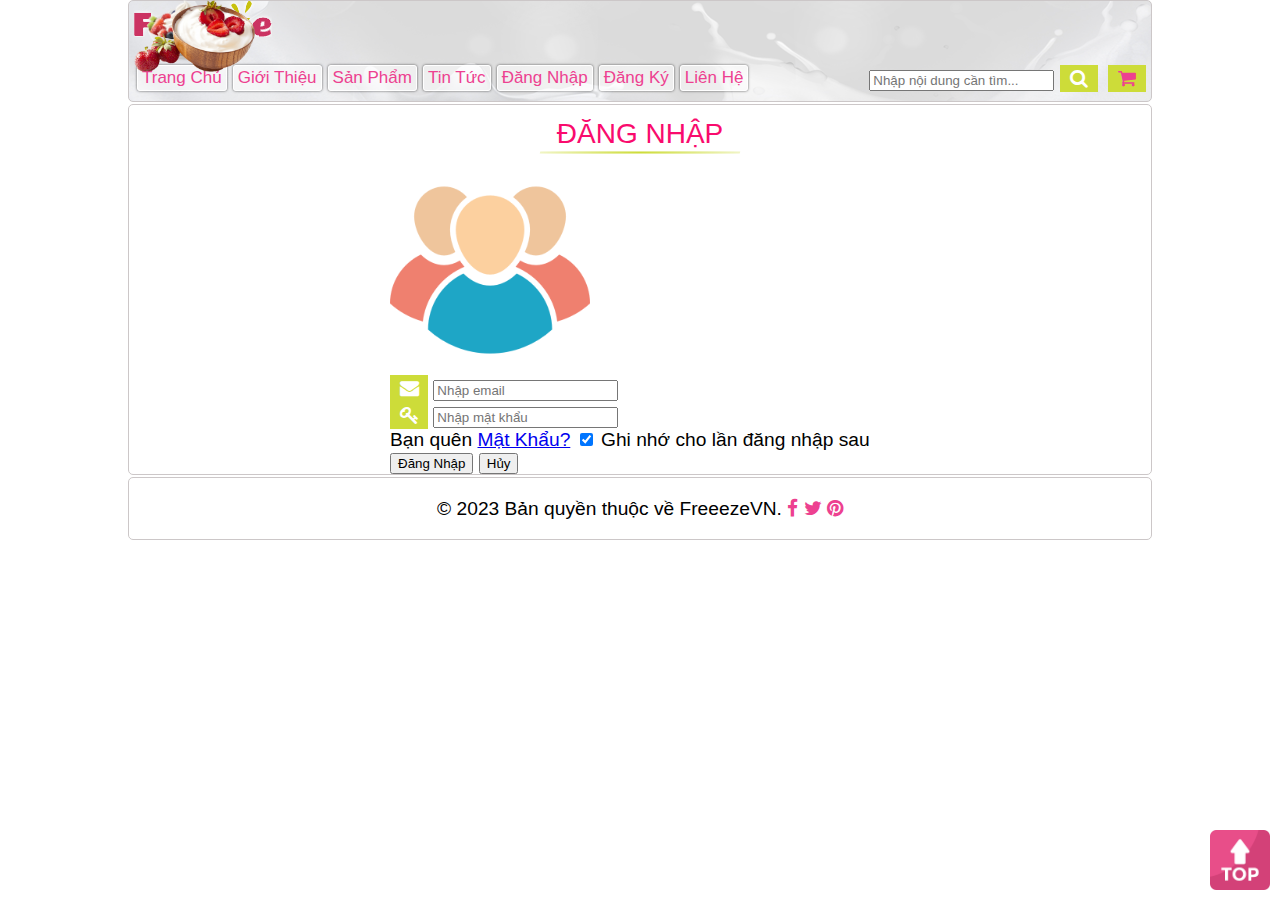
<file: CT188_lab3/dangnhap01.html>
<!doctype html>
<html>
<head>
	<meta charset="UTF-8">
	<title>Đăng Nhập</title>
	<link href="images/favicon.ico" rel="shortcut icon" type="image/vnd.microsoft.icon" />
	<link rel="stylesheet" href="https://cdnjs.cloudflare.com/ajax/libs/font-awesome/4.7.0/css/font-awesome.min.css">
	<link rel="stylesheet" href="styles.css">
	
</head>
<body>
	<header>
		<img id="header-img1" src="images/header-img1.png" alt="" >
		<img id="header-img2" src="images/header-img2.png" alt="" >
		<img id="header-img3" src="images/header-img3.png" alt="" >
		<a id="#top" href="trangchu.html" ><img src="images/logo.png" alt=""></a>		
		<nav>
			<a href="trangchu.html">Trang Chủ</a>					
			<a href="gioithieu.html">Giới Thiệu</a>
			<a href="sanpham01.html">Sản Phẩm</a>
			<a href="tintuc.html">Tin Tức</a>
			<a href="dangnhap.html">Đăng Nhập</a>
			<a href="dangky.html">Đăng Ký</a>
			<a href="lienhe.html">Liên Hệ</a>
			<div class="search-container">
				<form name="frm-search"method="get" action="timkiem.html">
				<div class="input-container">					
					<input class="search-input" type="text" placeholder="Nhập nội dung cần tìm..." name="words" onkeypress="checkKeySearch(e)">
					<i class="fa fa-search icon-white" onclick="doSearch()"></i>
					<i onclick="openCart()"class="fa fa-shopping-cart icon-pink"></i>
				</div>
				</form>								
			</div>				
		</nav>
	</header>
	<main>		
		<form onsubmit="return loginValidate(this);" action="#" method="post" style="max-width:500px;margin:auto" enctype="application/x-www-form-urlencoded">
		  <h1>ĐĂNG NHẬP</h1>
		  <img class="headline"src="images/dangnhap/userlogin.png" alt="Avatar" width=200>
		  <div class="input-container">
			<i class="fa fa-envelope icon-white"></i>
			<input class="input-field" type="text" placeholder="Nhập email" name="email">
		  </div>		  
		  <div class="input-container">
			<i class="fa fa-key icon-white"></i>
			<input class="input-field" type="password" placeholder="Nhập mật khẩu" name="psw">
		  </div>
		  <span>Bạn quên <a href="#">Mật Khẩu?</a></span>
						<span >
					  <input type="checkbox" checked="checked" name="remember"> Ghi nhớ cho lần đăng nhập sau
						</span >
		  		<button type="submit" class="btn">Đăng Nhập</button>
		  		<button type="reset" class="btn">Hủy</button>
		</form>		
	</main>
	<footer>			
		<p>&copy; 2023 Bản quyền thuộc về FreeezeVN. 
			<a href="#" class="social-icon"><i class="fa fa-facebook-f"></i></a>
			<a href="#" class="social-icon"><i class="fa fa-twitter"></i></a>
			<a href="#" class="social-icon"><i class="fa fa-pinterest"></i></a>
			<a href="#top" class="gotop"><img src="images/top.png" width="60"></a></p>
	</footer>
</body>
</html>
</file>
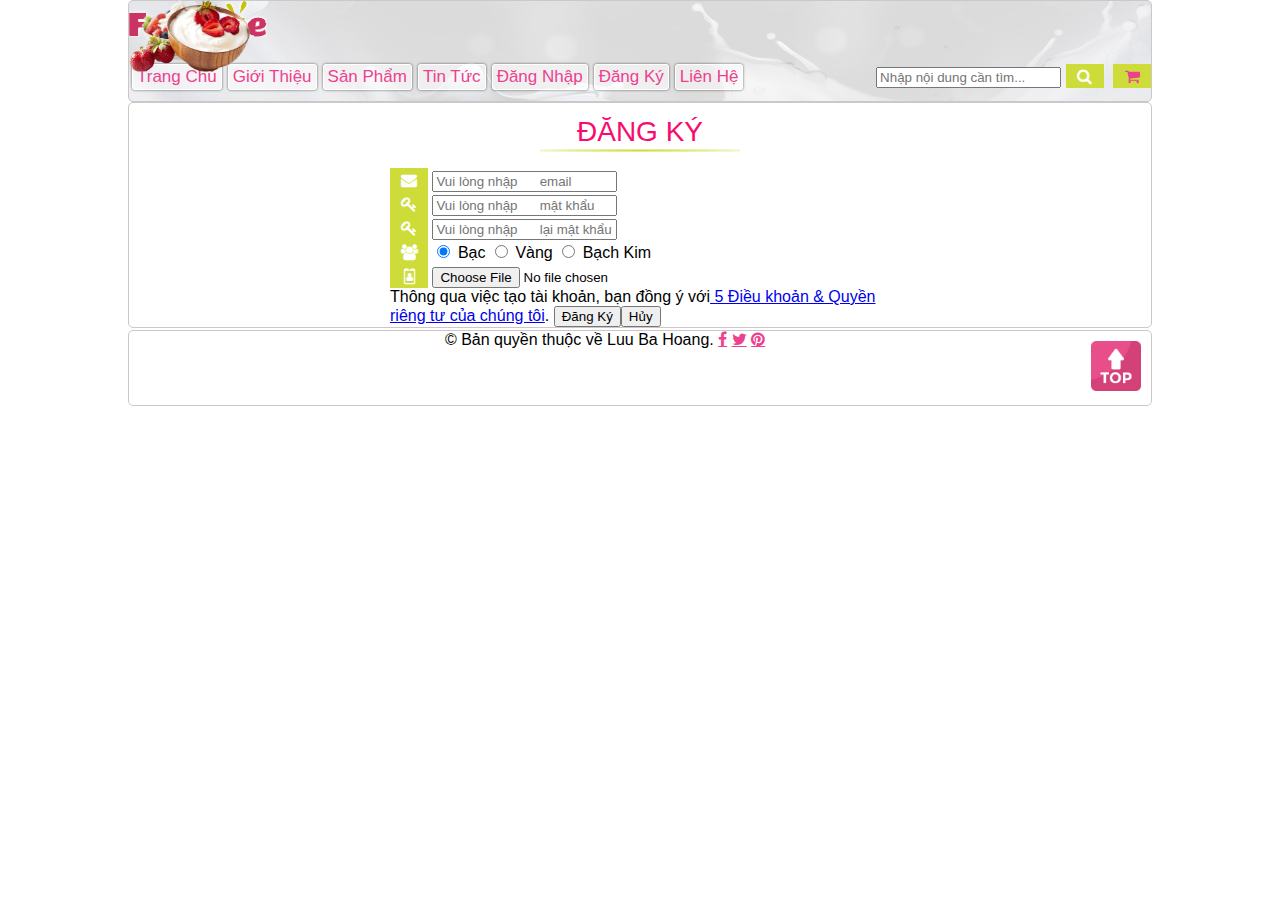
<file: New folder/dangky.html>
<!DOCTYPE html>
<html lang="vi-vn">
  <head>
    <meta charset="UTF-8" />
    <title>Trang Chủ</title>
    <link
      href="./images/favicon.ico"
      rel="shortcut icon"
      type="image/vnd.microsoft.icon"
    />
    <link
      rel="stylesheet"
      href="https://cdnjs.cloudflare.com/ajax/libs/font-awesome/4.7.0/css/font-awesome.min.css"
    />
    <link rel="stylesheet" href="trangchu.css" />
  </head>
  <body>
    <header>
      <img id="header-img1" src="./images/header-img1.png" alt="" />
      <img id="header-img2" src="./images/header-img2.png" alt="" />
      <img id="header-img3" src="./images/header-img3.png" alt="" />
      <a id="#top" href="trangchu.html"
        ><img src="./images/logo.png" alt=""
      /></a>
      <nav>
        <a href="trangchu.html">Trang Chủ</a>
        <a href="gioithieu.html">Giới Thiệu</a>
        <a href="sanpham.html">Sản Phẩm</a>
        <a href="tintuc.html">Tin Tức</a>
        <a href="dangnhap.html">Đăng Nhập</a>
        <a href="dangky.html">Đăng Ký</a>
        <a href="lienhe.html">Liên Hệ</a>
        <div class="search-container">
          <form method="get" action="#">
            <div class="input-container">
              <input
                id="search"
                class="search-input"
                type="text"
                placeholder="Nhập nội dung cần 
tìm..."
                name="search"
              />
              <i class="fa fa-search icon-white"></i>
              <i class="fa fa-shopping-cart icon-pink"></i>
            </div>
          </form>
        </div>
      </nav>
    </header>
    <main>
      <form
        onsubmit="return registerValidate(this);"
        action="#"
        method="post"
        style="max-width: 500px; margin: auto"
        enctype="multipart/form-data"
      >
        <h1>ĐĂNG KÝ</h1>
        <div class="input-container">
          <i class="fa fa-envelope icon-white"></i>
          <input
            class="input-field"
            type="text"
            placeholder="Vui lòng nhập
      email"
            name="email"
          />
        </div>
        <div class="input-container">
          <i class="fa fa-key icon-white"></i>
          <input
            class="input-field"
            type="password"
            placeholder="Vui lòng nhập
      mật khẩu"
            name="psw"
          />
        </div>
        <div class="input-container">
          <i class="fa fa-key icon-white"></i>
          <input
            class="input-field"
            type="password"
            placeholder="Vui lòng nhập
      lại mật khẩu"
            name="psw-repeat"
          />
        </div>
        <div class="input-container">
          <i class="fa fa fa-users icon-white"></i>
          <input
            class="input-field"
            checked
            type="radio"
            id="type_silver"
            name="memberType"
            value="1"
          />
          <label for="type_silver">Bạc</label>
          <input
            class="input-field"
            type="radio"
            id="type_gold"
            name="memberType"
            value="1"
          />
          <label for="type_gold">Vàng</label>
          <input
            class="input-field"
            type="radio"
            id="type_platinum"
            name="memberType"
            value="1"
          />
          <label for="type_platinum">Bạch Kim</label>
        </div>
        <div class="input-container">
          <i class="fa fa-id-badge icon-white"></i>
          <input class="input-field" id="avatar" type="file" name="avatar" />
        </div>
        <span
          >Thông qua việc tạo tài khoản, bạn đồng ý với<a href="#">
            5 Điều khoản & Quyền riêng tư của chúng tôi</a
          >.</span
        >
        <button type="submit" class="btn">Đăng Ký</button
        ><button type="reset" class="btn">Hủy</button>
      </form>
    </main>

    <footer>
      &#169; Bản quyền thuộc về Luu Ba Hoang.
      <a href="#" class="fa fa-facebook"></a>
      <a href="#" class="fa fa-twitter"></a>
      <a href="#" class="fa fa-pinterest"></a>
      <a href="#logo" class="anhtop"
        ><img src="./images/top.png" width="50px"
      /></a>
    </footer>
  </body>
</html>
</file>
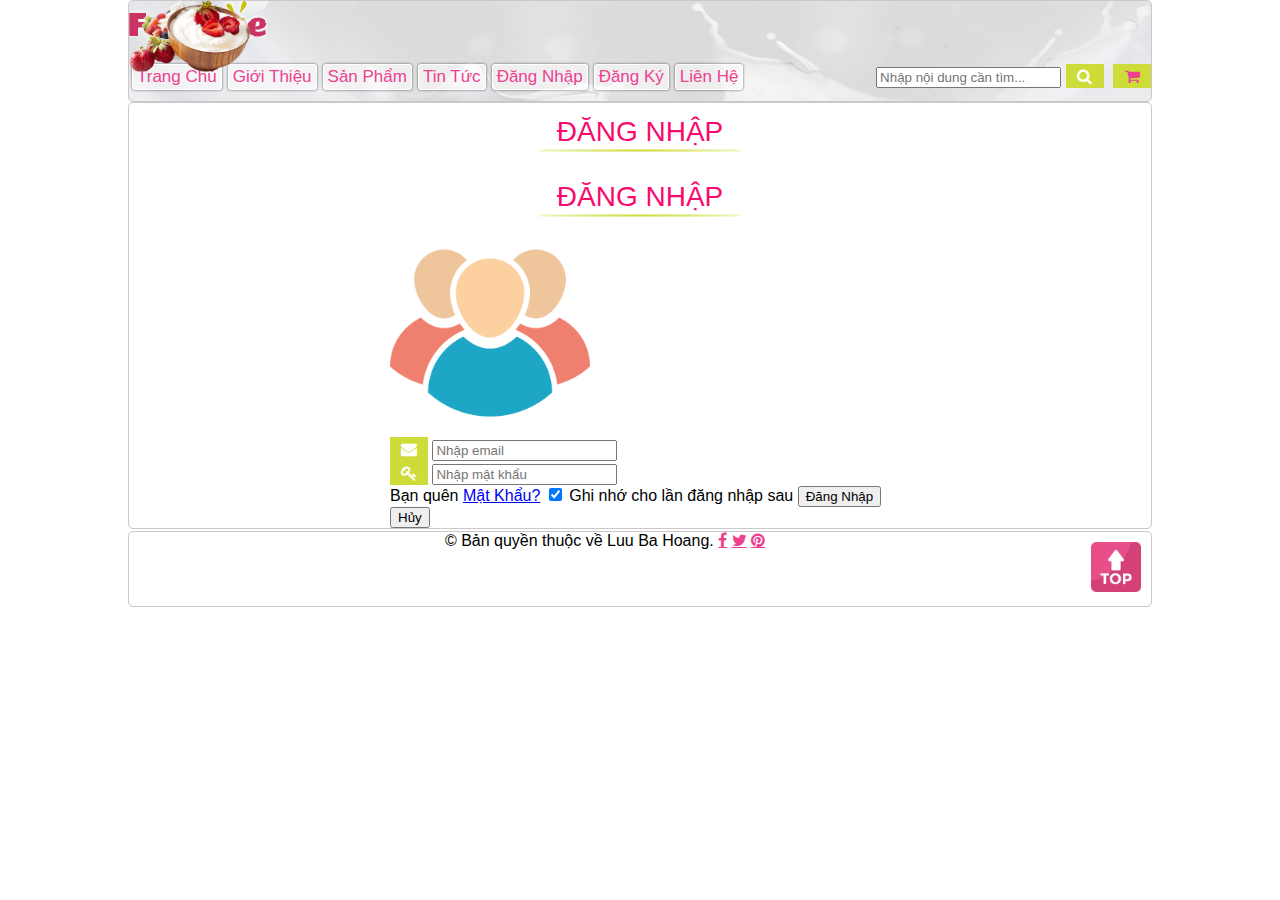
<file: New folder/dangnhap.html>
<!DOCTYPE html>
<html lang="vi-vn">
  <head>
    <meta charset="UTF-8" />
    <title>Trang Chủ</title>
    <link
      href="./images/favicon.ico"
      rel="shortcut icon"
      type="image/vnd.microsoft.icon"
    />
    <link
      rel="stylesheet"
      href="https://cdnjs.cloudflare.com/ajax/libs/font-awesome/4.7.0/css/font-awesome.min.css"
    />
    <link rel="stylesheet" href="trangchu.css" />
  </head>
  <body>
    <header>
      <img id="header-img1" src="./images/header-img1.png" alt="" />
      <img id="header-img2" src="./images/header-img2.png" alt="" />
      <img id="header-img3" src="./images/header-img3.png" alt="" />
      <a id="#top" href="trangchu.html"
        ><img src="./images/logo.png" alt=""
      /></a>
      <nav>
        <a href="trangchu.html">Trang Chủ</a>
        <a href="gioithieu.html">Giới Thiệu</a>
        <a href="sanpham.html">Sản Phẩm</a>
        <a href="tintuc.html">Tin Tức</a>
        <a href="dangnhap.html">Đăng Nhập</a>
        <a href="dangky.html">Đăng Ký</a>
        <a href="lienhe.html">Liên Hệ</a>
        <div class="search-container">
          <form method="get" action="#">
            <div class="input-container">
              <input
                id="search"
                class="search-input"
                type="text"
                placeholder="Nhập nội dung cần 
tìm..."
                name="search"
              />
              <i class="fa fa-search icon-white"></i>
              <i class="fa fa-shopping-cart icon-pink"></i>
            </div>
          </form>
        </div>
      </nav>
    </header>
    <main class="one-col">
      <h1>Đăng nhập</h1>
      <form
        onsubmit="return loginValidate(this);"
        action="#"
        method="post"
        style="max-width: 500px; margin: auto"
        enctype="application/x-www-formurlencoded"
      >
        <h1>ĐĂNG NHẬP</h1>
        <img
          class="headline"
          src="images/dangnhap/userlogin.png"
          alt="Avatar"
          width="200"
        />
        <div class="input-container">
          <i class="fa fa-envelope icon-white"></i>
          <input
            class="input-field"
            type="text"
            placeholder="Nhập email"
            name="email"
          />
        </div>
        <div class="input-container">
          <i class="fa fa-key icon-white"></i>
          <input
            class="input-field"
            type="password"
            placeholder="Nhập mật khẩu"
            name="psw"
          />
        </div>
        <span>Bạn quên <a href="#">Mật Khẩu?</a></span>
        <span>
          <input type="checkbox" checked="checked" name="remember" /> Ghi nhớ
          cho lần đăng nhập sau
        </span>
        <button type="submit" class="btn">Đăng Nhập</button
        ><button type="reset" class="btn">Hủy</button>
      </form> 
    </main>
    <footer>
      &#169; Bản quyền thuộc về Luu Ba Hoang.
      <a href="#" class="fa fa-facebook"></a>
      <a href="#" class="fa fa-twitter"></a>
      <a href="#" class="fa fa-pinterest"></a>
      <a href="#logo" class="anhtop"
        ><img src="./images/top.png" width="50px"
      /></a>
    </footer>
  </body>
</html>
</file>
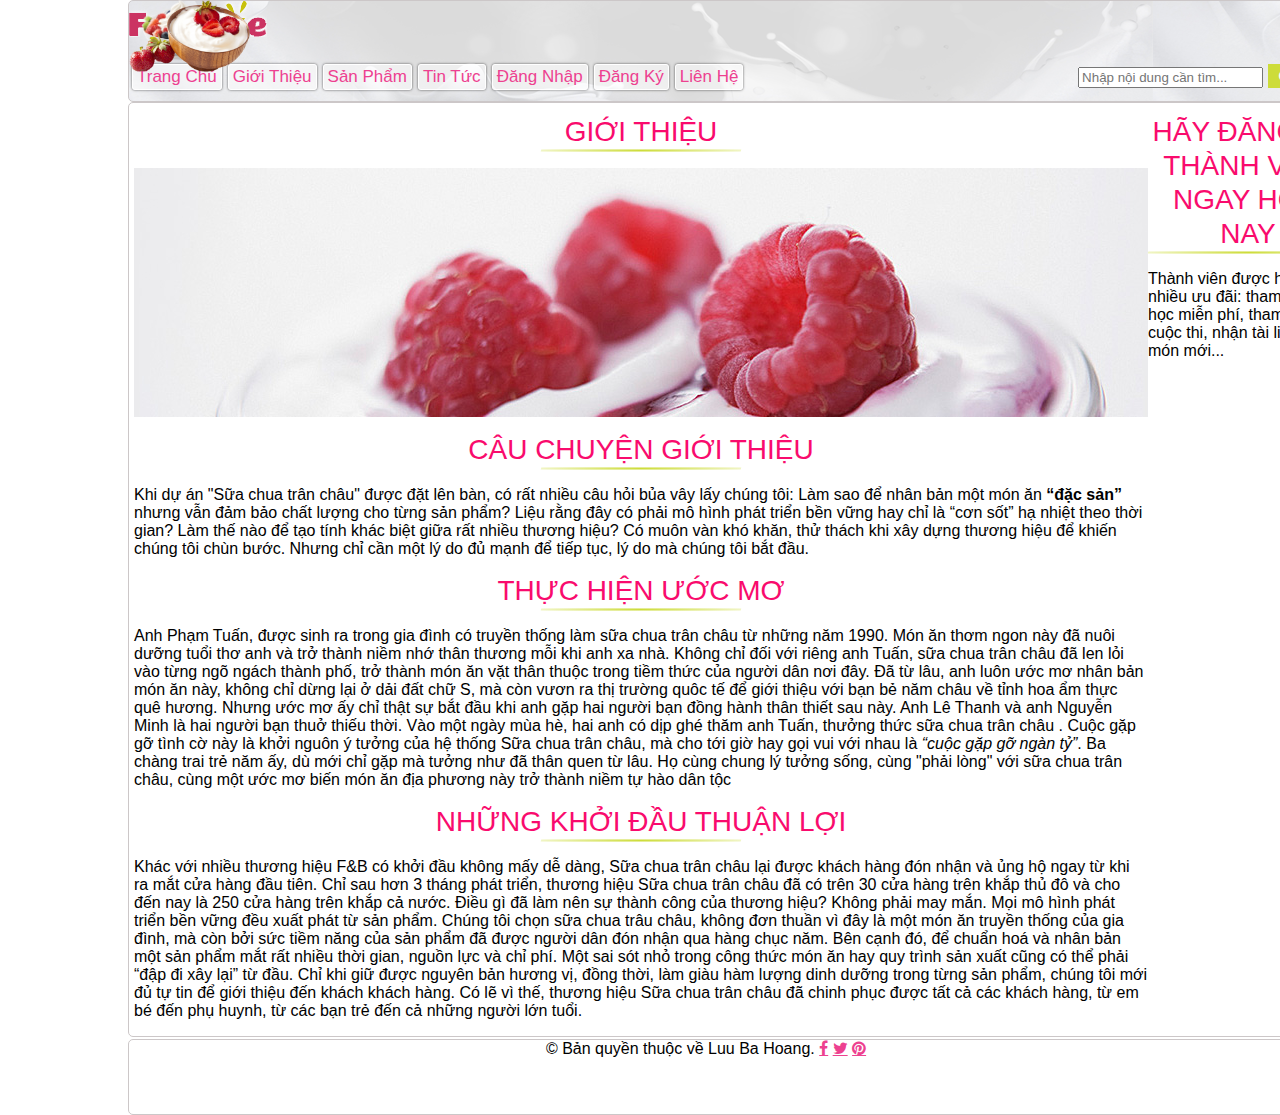
<file: New folder/gioithieu.html>
<!DOCTYPE html>
<html lang="en">
  <html>
    <head>
      <meta charset="UTF-8" />
      <title>Trang Chủ</title>
      <link
        href="./images/favicon.ico"
        rel="shortcut icon"
        type="image/vnd.microsoft.icon"
      />
      <link
        rel="stylesheet"
        href="https://cdnjs.cloudflare.com/ajax/libs/font-awesome/4.7.0/css/font-awesome.min.css"
      />
      <link rel="stylesheet" href="trangchu.css" />
    </head>
    <body>
      <header>
        <img id="header-img1" src="./images/header-img1.png" alt="" />
        <img id="header-img2" src="./images/header-img2.png" alt="" />
        <img id="header-img3" src="./images/header-img3.png" alt="" />
        <a id="#top" href="trangchu.html"
          ><img src="./images/logo.png" alt=""
        /></a>
        <nav>
          <a href="trangchu.html">Trang Chủ</a>
          <a href="gioithieu.html">Giới Thiệu</a>
          <a href="sanpham.html">Sản Phẩm</a>
          <a href="tintuc.html">Tin Tức</a>
          <a href="dangnhap.html">Đăng Nhập</a>
          <a href="dangky.html">Đăng Ký</a>
          <a href="lienhe.html">Liên Hệ</a>
          <div class="search-container">
            <form method="get" action="#">
              <div class="input-container">
                <input
                  id="search"
                  class="search-input"
                  type="text"
                  placeholder="Nhập nội dung cần tìm..."
                  name="search"
                />
                <i class="fa fa-search icon-white"></i>
                <i class="fa fa-shopping-cart icon-pink"></i>
              </div>
            </form>
          </div>
        </nav>
      </header>
      <main>
        <article>
          <div class="khoitong1">
            <div>
              <h1>giới thiệu</h1>
              <img src="./images/gioithieu/bg-header-about.jpg" alt="loi" />
              <h1>Câu chuyện giới thiệu</h1>
              <p>
                Khi dự án "Sữa chua trân châu" được đặt lên bàn, có rất nhiều
                câu hỏi bủa vây lấy chúng tôi: Làm sao để nhân bản một món ăn
                <b>“đặc sản”</b> nhưng vẫn đảm bảo chất lượng cho từng sản phẩm?
                Liệu rằng đây có phải mô hình phát triển bền vững hay chỉ là
                “cơn sốt” hạ nhiệt theo thời gian? Làm thế nào để tạo tính khác
                biệt giữa rất nhiều thương hiệu? Có muôn vàn khó khăn, thử thách
                khi xây dựng thương hiệu để khiến chúng tôi chùn bước. Nhưng chỉ
                cần một lý do đủ mạnh để tiếp tục, lý do mà chúng tôi bắt đầu.
              </p>
              <h1>thực hiện ước mơ</h1>
              <p>
                Anh Phạm Tuấn, được sinh ra trong gia đình có truyền thống làm
                sữa chua trân châu từ những năm 1990. Món ăn thơm ngon này đã
                nuôi dưỡng tuổi thơ anh và trở thành niềm nhớ thân thương mỗi
                khi anh xa nhà. Không chỉ đối với riêng anh Tuấn, sữa chua trân
                châu đã len lỏi vào từng ngõ ngách thành phố, trở thành món ăn
                vặt thân thuộc trong tiềm thức của người dân nơi đây. Đã từ lâu,
                anh luôn ước mơ nhân bản món ăn này, không chỉ dừng lại ở dải
                đất chữ S, mà còn vươn ra thị trường quôc tế để giới thiệu với
                bạn bẻ năm châu về tỉnh hoa ẩm thực quê hương. Nhưng ước mơ ấy
                chỉ thật sự bắt đầu khi anh gặp hai người bạn đồng hành thân
                thiết sau này. Anh Lê Thanh và anh Nguyễn Minh là hai người bạn
                thuở thiếu thời. Vào một ngày mùa hè, hai anh có dịp ghé thăm
                anh Tuấn, thưởng thức sữa chua trân châu . Cuộc gặp gỡ tình cờ
                này là khởi nguôn ý tưởng của hệ thống Sữa chua trân châu, mà
                cho tới giờ hay gọi vui với nhau là
                <i>“cuộc gặp gỡ ngàn tỷ”</i>. Ba chàng trai trẻ năm ấy, dù mới
                chỉ gặp mà tưởng như đã thân quen từ lâu. Họ cùng chung lý tưởng
                sống, cùng "phải lòng" với sữa chua trân châu, cùng một ước mơ
                biến món ăn địa phương này trở thành niềm tự hào dân tộc
              </p>
              <h1>những khởi đầu thuận lợi</h1>
              <p>
                Khác với nhiều thương hiệu F&B có khởi đầu không mấy dễ dàng,
                Sữa chua trân châu lại được khách hàng đón nhận và ủng hộ ngay
                từ khi ra mắt cửa hàng đầu tiên. Chỉ sau hơn 3 tháng phát triển,
                thương hiệu Sữa chua trân châu đã có trên 30 cửa hàng trên khắp
                thủ đô và cho đến nay là 250 cửa hàng trên khắp cả nước. Điều gì
                đã làm nên sự thành công của thương hiệu? Không phải may mắn.
                Mọi mô hình phát triển bền vững đều xuất phát từ sản phẩm. Chúng
                tôi chọn sữa chua trâu châu, không đơn thuần vì đây là một món
                ăn truyền thống của gia đình, mà còn bởi sức tiềm năng của sản
                phẩm đã được người dân đón nhận qua hàng chục năm. Bên cạnh đó,
                để chuẩn hoá và nhân bản một sản phẩm mắt rất nhiều thời gian,
                nguồn lực và chỉ phí. Một sai sót nhỏ trong công thức món ăn hay
                quy trình sản xuất cũng có thể phải “đập đi xây lại” từ đầu. Chỉ
                khi giữ được nguyên bản hương vị, đồng thời, làm giàu hàm lượng
                dinh dưỡng trong từng sản phẩm, chúng tôi mới đủ tự tin để giới
                thiệu đến khách khách hàng. Có lẽ vì thế, thương hiệu Sữa chua
                trân châu đã chinh phục được tất cả các khách hàng, từ em bé đến
                phụ huynh, từ các bạn trẻ đến cả những người lớn tuổi.
              </p>
            </div>
            <div>
              <h1>Hãy đăng ký thành viên ngay hôm nay</h1>
              <p>
                Thành viên được hưởng nhiều ưu đãi: tham gia khóa học miễn phí,
                tham gia các cuộc thi, nhận tài liệu các món mới...
              </p>
            </div>
          </div>
        </article>
      </main>
      <footer>
        &#169; Bản quyền thuộc về Luu Ba Hoang.
        <a href="#" class="fa fa-facebook"></a>
        <a href="#" class="fa fa-twitter"></a>
        <a href="#" class="fa fa-pinterest"></a>
        <a href="#logo" class="anhtop"
          ><img src="./images/top.png" width="50px"
        /></a>
      </footer>
    </body>
  </html>
</html>
</file>
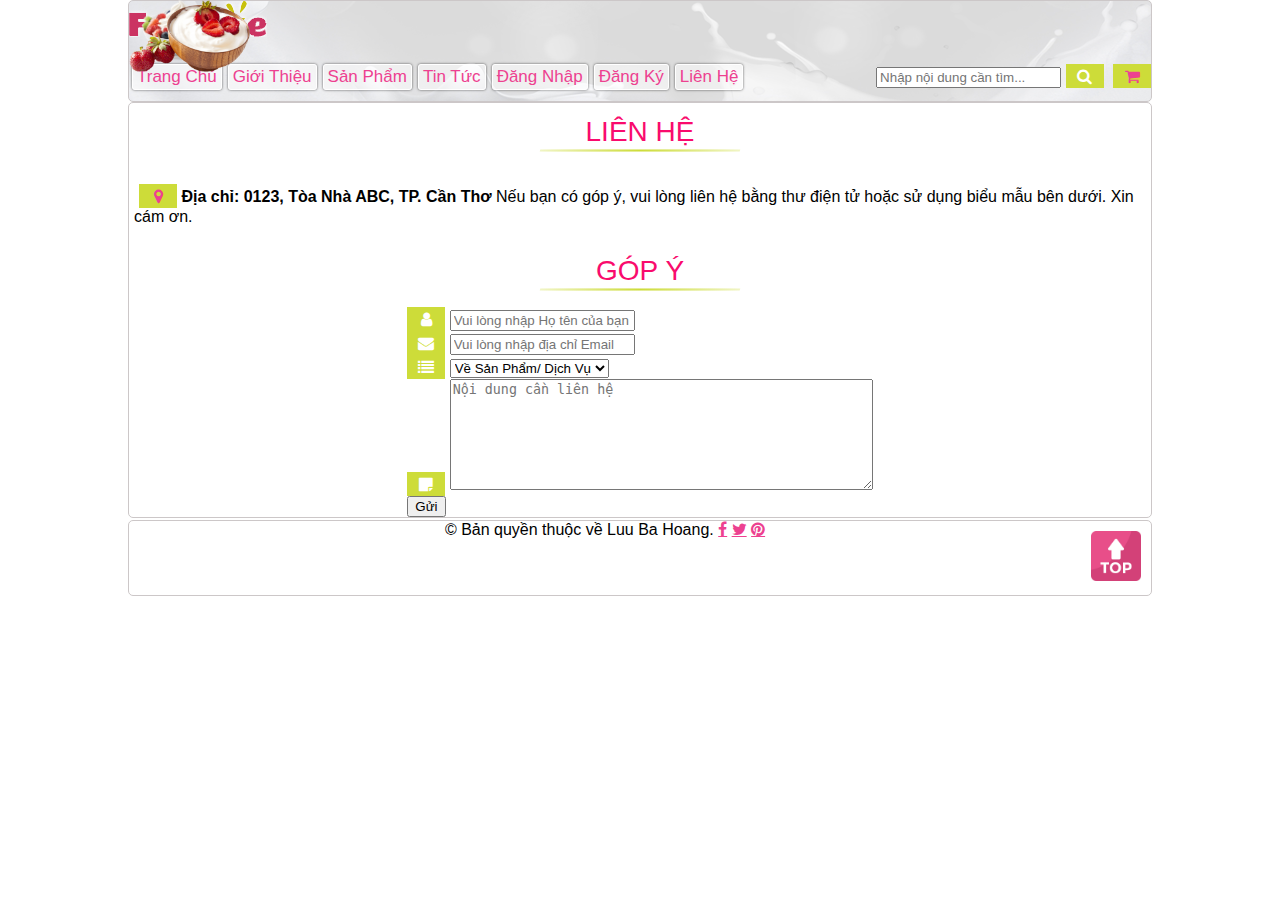
<file: New folder/lienhe.html>
<!DOCTYPE html>
<html lang="vi-vn">
  <head>
    <meta charset="UTF-8" />
    <title>Trang Chủ</title>
    <link
      href="./images/favicon.ico"
      rel="shortcut icon"
      type="image/vnd.microsoft.icon"
    />
    <link
      rel="stylesheet"
      href="https://cdnjs.cloudflare.com/ajax/libs/font-awesome/4.7.0/css/font-awesome.min.css"
    />
    <link rel="stylesheet" href="trangchu.css" />
  </head>
  <body>
    <header>
      <img id="header-img1" src="./images/header-img1.png" alt="" />
      <img id="header-img2" src="./images/header-img2.png" alt="" />
      <img id="header-img3" src="./images/header-img3.png" alt="" />
      <a id="#top" href="trangchu.html"
        ><img src="./images/logo.png" alt=""
      /></a>
      <nav>
        <a href="trangchu.html">Trang Chủ</a>
        <a href="gioithieu.html">Giới Thiệu</a>
        <a href="sanpham.html">Sản Phẩm</a>
        <a href="tintuc.html">Tin Tức</a>
        <a href="dangnhap.html">Đăng Nhập</a>
        <a href="dangky.html">Đăng Ký</a>
        <a href="lienhe.html">Liên Hệ</a>
        <div class="search-container">
          <form method="get" action="#">
            <div class="input-container">
              <input
                id="search"
                class="search-input"
                type="text"
                placeholder="Nhập nội dung cần 
tìm..."
                name="search"
              />
              <i class="fa fa-search icon-white"></i>
              <i class="fa fa-shopping-cart icon-pink"></i>
            </div>
          </form>
        </div>
      </nav>
    </header>
    <main class="one-col">
      <h1>Liên hệ</h1>
      <p class="detail">
        <i class="fa fa-map-marker icon-pink"></i>
        <b>Địa chỉ: 0123, Tòa Nhà ABC, TP. Cần Thơ</b> Nếu bạn có góp ý, vui
        lòng liên hệ bằng thư điện tử hoặc sử dụng biểu mẫu bên dưới. Xin cám
        ơn.
      </p>

      <form
        onsubmit="return contactValidate();"
        action="#"
        method="post"
        style="max-width: 500px; margin: auto"
        enctype="application/x-www-form-urlencoded"
      >
        <h1>GÓP Ý</h1>
        <div class="input-container">
          <i class="fa fa-user icon-white"></i>
          <input
            class="input-field"
            type="text"
            placeholder="Vui lòng nhập Họ tên của bạn"
            name="name"
          />
        </div>
        <div class="input-container">
          <i class="fa fa-envelope icon-white"></i>
          <input
            class="input-field"
            type="text"
            placeholder="Vui lòng nhập địa chỉ Email"
            name="email"
          />
        </div>
        <div class="input-container">
          <i class="fa fa-list icon-white"></i>
          <select class="input-field" id="subject" name="subject">
            <option>Về Sản Phẩm/ Dịch Vụ</option>
            <option>Về Ưu Đãi Thành Viên</option>
            <option>Về Tin Tuyển Dụng</option>
          </select>
        </div>
        <div class="input-container">
          <i class="fa fa-sticky-note icon-white"></i>
          <textarea
            class="input-field"
            id="message"
            name="message"
            cols="50"
            rows="7"
            placeholder="Nội dung cần liên hệ"
          ></textarea>
        </div>
        <button type="submit" class="btn btn-full">Gửi</button>
      </form>
    </main>
    <footer>
      &#169; Bản quyền thuộc về Luu Ba Hoang.
      <a href="#" class="fa fa-facebook"></a>
      <a href="#" class="fa fa-twitter"></a>
      <a href="#" class="fa fa-pinterest"></a>
      <a href="#logo" class="anhtop"
        ><img src="./images/top.png" width="50px"
      /></a>
    </footer>
  </body>
</html>
</file>
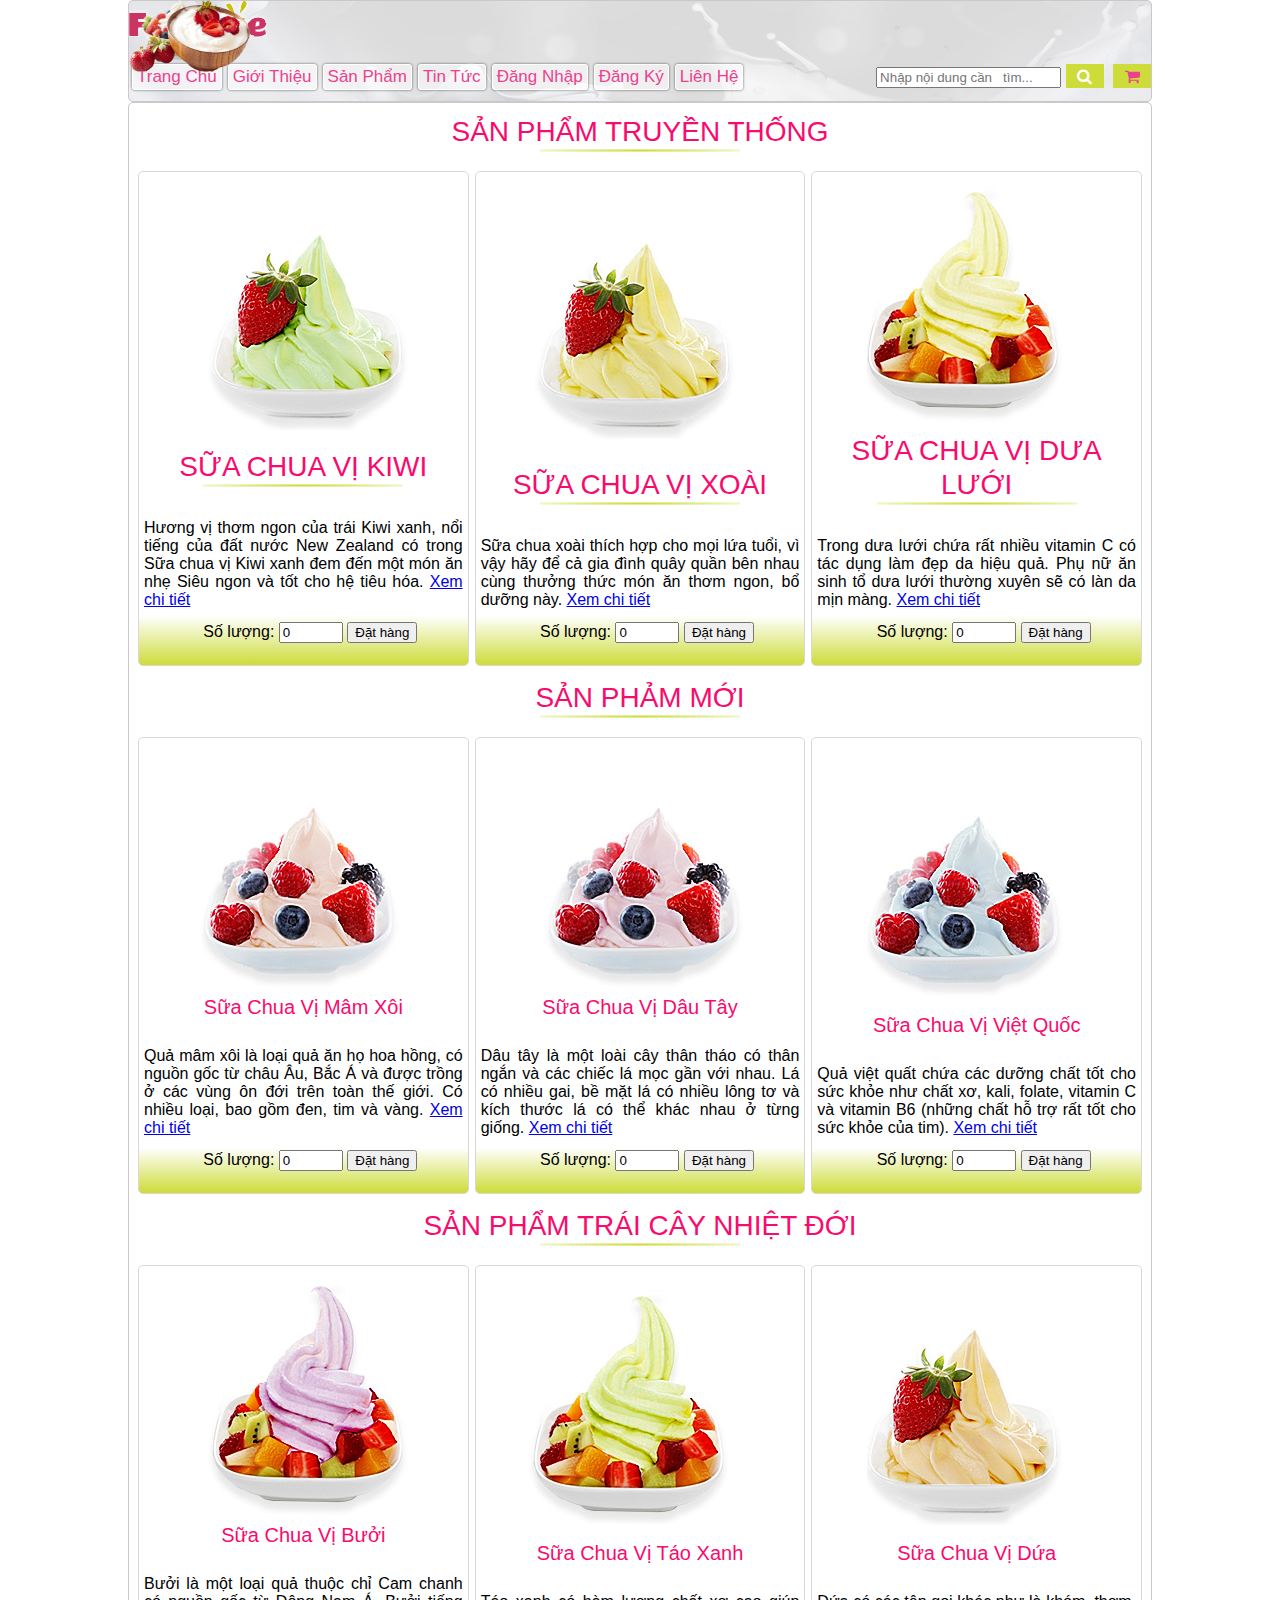
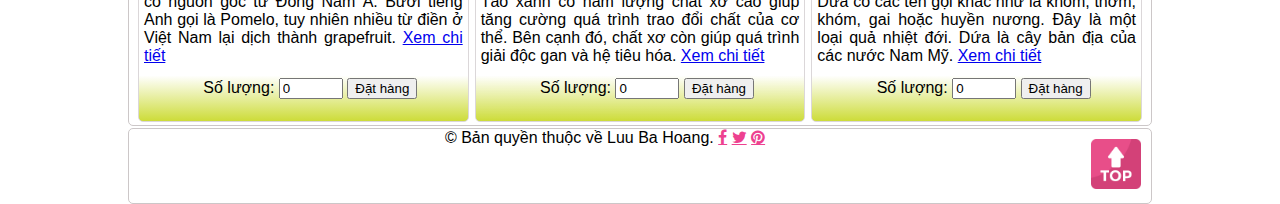
<file: New folder/sanpham.html>
<!DOCTYPE html>
<html lang="en">
  <head>
    <meta charset="UTF-8" />
    <title>Sản Phẩm</title>
    <link
      href="./images/favicon.ico"
      rel="shortcut icon"
      type="image/vnd.microsoft.icon"
    />
    <link
      rel="stylesheet"
      href="https://cdnjs.cloudflare.com/ajax/libs/font-awesome/4.7.0/css/font-awesome.min.css"
    />
    <link rel="stylesheet" href="trangchu.css" />
  </head>

  <body>
    <header>
      <img id="header-img1" src="./images/header-img1.png" alt="" />
      <img id="header-img2" src="./images/header-img2.png" alt="" />
      <img id="header-img3" src="./images/header-img3.png" alt="" />
      <a id="#top" href="trangchu.html"
        ><img src="./images/logo.png" alt=""
      /></a>
      <nav>
        <a href="trangchu.html">Trang Chủ</a>
        <a href="gioithieu.html">Giới Thiệu</a>
        <a href="sanpham.html">Sản Phẩm</a>
        <a href="tintuc.html">Tin Tức</a>
        <a href="dangnhap.html">Đăng Nhập</a>
        <a href="dangky.html">Đăng Ký</a>
        <a href="lienhe.html">Liên Hệ</a>
        <div class="search-container">
          <form method="get" action="#">
            <div class="input-container">
              <input
                id="search"
                class="search-input"
                type="text"
                placeholder="Nhập nội dung cần 
  tìm..."
                name="search"
              />
              <i class="fa fa-search icon-white"></i>
              <i class="fa fa-shopping-cart icon-pink"></i>
            </div>
          </form>
        </div>
      </nav>
    </header>
    <main class="one-col">
      <article>
        <h1>Sản Phẩm Truyền Thống</h1>
        <section class="products">
          <div>
            <img src="./images/sanpham/kiwi.jpg" alt="" />
            <h1>Sữa Chua Vị Kiwi</h1>
            <p>
              Hương vị thơm ngon của trái Kiwi xanh, nổi tiếng của đất nước New
              Zealand có trong Sữa chua vị Kiwi xanh đem đến một món ăn nhẹ Siêu
              ngon và tốt cho hệ tiêu hóa.
              <a href="sanpham.html">Xem chi tiết</a>
              <span>
                Số lượng:
                <input
                  id="sp001"
                  type="number"
                  max="100"
                  min="0"
                  value="0"
                  size="3"
                />
                <button onclick="addCart('sp001')">Đặt hàng</button>
              </span>
            </p>
          </div>

          <div>
            <img src="./images/sanpham/mango.jpg" alt="" />
            <h1>Sữa Chua Vị Xoài</h1>
            <p>
              Sữa chua xoài thích hợp cho mọi lứa tuổi, vì vậy hãy để cả gia
              đình quây quần bên nhau cùng thưởng thức món ăn thơm ngon, bổ
              dưỡng này.
              <a href="sanpham.html">Xem chi tiết</a>
              <span>
                Số lượng:
                <input
                  id="sp001"
                  type="number"
                  max="100"
                  min="0"
                  value="0"
                  size="3"
                />
                <button onclick="addCart('sp001')">Đặt hàng</button>
              </span>
            </p>
          </div>

          <div>
            <img src="./images/sanpham/pineapple.jpg" alt="" />
            <h1>Sữa Chua Vị Dưa Lưới</h1>
            <p>
              Trong dưa lưới chứa rất nhiều vitamin C có tác dụng làm đẹp da
              hiệu quả. Phụ nữ ăn sinh tổ dưa lưới thường xuyên sẽ có làn da mịn
              màng.
              <a href="sanpham.html">Xem chi tiết</a>
              <span>
                Số lượng:
                <input
                  id="sp001"
                  type="number"
                  max="100"
                  min="0"
                  value="0"
                  size="3"
                />
                <button onclick="addCart('sp001')">Đặt hàng</button>
              </span>
            </p>
          </div>
        </section>
        <h1>Sản Phảm Mới</h1>
        <section class="products">
          <div>
            <img src="./images/sanpham/strawberry.jpg" alt="" />
            <h2>Sữa Chua Vị Mâm Xôi</h2>
            <p>
              Quả mâm xôi là loại quả ăn họ hoa hồng, có nguồn gốc từ châu Âu,
              Bắc Á và được trồng ở các vùng ôn đới trên toàn thế giới. Có nhiều
              loại, bao gồm đen, tim và vàng.
              <a href="sanpham.html">Xem chi tiết</a>
              <span>
                Số lượng:
                <input
                  id="sp001"
                  type="number"
                  max="100"
                  min="0"
                  value="0"
                  size="3"
                />
                <button onclick="addCart('sp001')">Đặt hàng</button>
              </span>
            </p>
          </div>

          <div>
            <img src="./images/sanpham/blackberry.jpg" alt="" />
            <h2>Sữa Chua Vị Dâu Tây</h2>
            <p>
              Dâu tây là một loài cây thân tháo có thân ngắn và các chiếc lá mọc
              gần với nhau. Lá có nhiều gai, bề mặt lá có nhiều lông tơ và kích
              thước lá có thể khác nhau ở từng giống.
              <a href="sanpham.html">Xem chi tiết</a>
              <span>
                Số lượng:
                <input
                  id="sp001"
                  type="number"
                  max="100"
                  min="0"
                  value="0"
                  size="3"
                />
                <button onclick="addCart('sp001')">Đặt hàng</button>
              </span>
            </p>
          </div>

          <div>
            <img src="./images/sanpham/blueberry.jpg" alt="" />
            <h2>Sữa Chua Vị Việt Quốc</h2>
            <p>
              Quả việt quất chứa các dưỡng chất tốt cho sức khỏe như chất xơ,
              kali, folate, vitamin C và vitamin B6 (những chất hỗ trợ rất tốt
              cho sức khỏe của tim).
              <a href="sanpham.html">Xem chi tiết</a>
              <span>
                Số lượng:
                <input
                  id="sp001"
                  type="number"
                  max="100"
                  min="0"
                  value="0"
                  size="3"
                />
                <button onclick="addCart('sp001')">Đặt hàng</button>
              </span>
            </p>
          </div>
        </section>

        <h1>Sản phẩm trái cây nhiệt đới</h1>
        <section class="products">
          <div>
            <img src="./images/sanpham/grapes.jpg" alt="" />
            <h2>Sữa Chua Vị Bưởi</h2>
            <p>
              Bưởi là một loại quả thuộc chỉ Cam chanh có nguồn gốc từ Đông Nam
              Á. Bưởi tiếng Anh gọi là Pomelo, tuy nhiên nhiều từ điền ở Việt
              Nam lại dịch thành grapefruit.
              <a href="sanpham.html">Xem chi tiết</a>
              <span>
                Số lượng:
                <input
                  id="sp001"
                  type="number"
                  max="100"
                  min="0"
                  value="0"
                  size="3"
                />
                <button onclick="addCart('sp001')">Đặt hàng</button>
              </span>
            </p>
          </div>

          <div>
            <img src="./images/sanpham/green-apple.jpg" alt="" />
            <h2>Sữa Chua Vị Táo Xanh</h2>
            <p>
              Táo xanh có hàm lượng chất xơ cao giúp tăng cường quá trình trao
              đổi chất của cơ thể. Bên cạnh đó, chất xơ còn giúp quá trình giải
              độc gan và hệ tiêu hóa.
              <a href="sanpham.html">Xem chi tiết</a>
              <span>
                Số lượng:
                <input
                  id="sp001"
                  type="number"
                  max="100"
                  min="0"
                  value="0"
                  size="3"
                />
                <button onclick="addCart('sp001')">Đặt hàng</button>
              </span>
            </p>
          </div>

          <div>
            <img src="./images/sanpham/cantaloupe.jpg" alt="" />
            <h2>Sữa Chua Vị Dứa</h2>
            <p>
              Dứa có các tên gọi khác như là khóm, thơm, khóm, gai hoặc huyền
              nương. Đây là một loại quả nhiệt đới. Dứa là cây bản địa của các
              nước Nam Mỹ.
              <a href="sanpham.html">Xem chi tiết</a>
              <span>
                Số lượng:
                <input
                  id="sp001"
                  type="number"
                  max="100"
                  min="0"
                  value="0"
                  size="3"
                />
                <button onclick="addCart('sp001')">Đặt hàng</button>
              </span>
            </p>
          </div>
        </section>
      </article>
    </main>
    <footer>
      &#169; Bản quyền thuộc về Luu Ba Hoang.
      <a href="#" class="fa fa-facebook"></a>
      <a href="#" class="fa fa-twitter"></a>
      <a href="#" class="fa fa-pinterest"></a>
      <a href="#logo" class="anhtop"
        ><img src="./images/top.png" width="50px"
      /></a>
    </footer>
  </body>
</html>
</file>
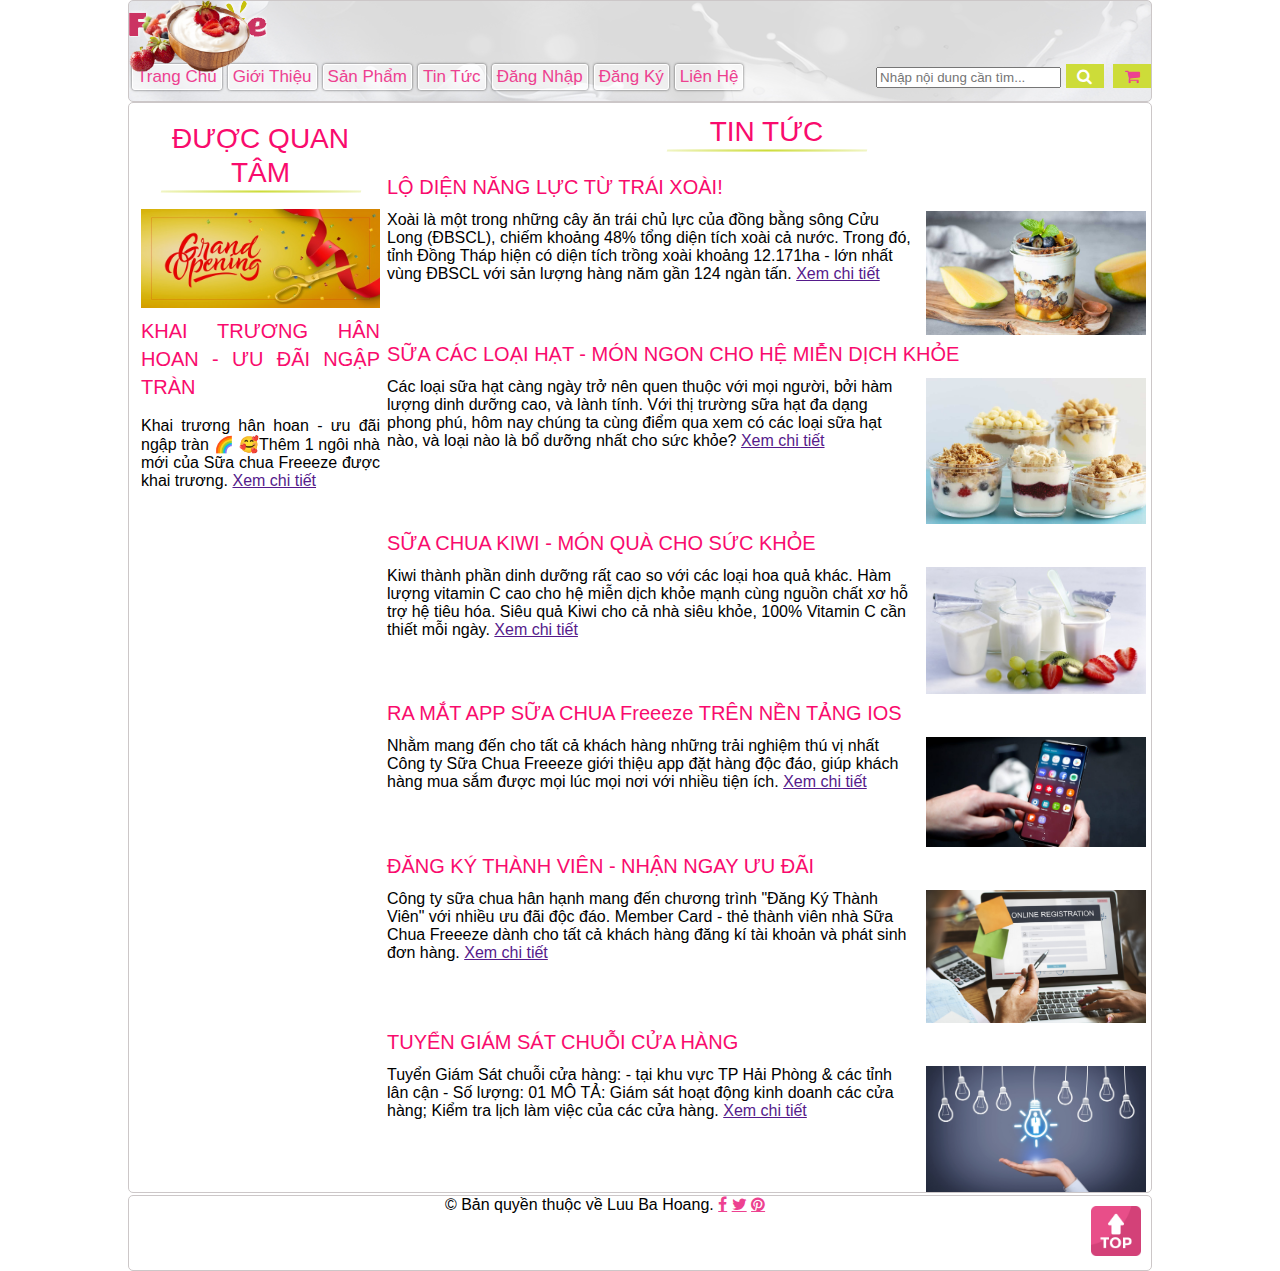
<file: New folder/tintuc.html>
<!DOCTYPE html>
<html lang="en">
  <head>
    <meta charset="UTF-8" />
    <title>Trang Chủ</title>
    <link
      href="./images/favicon.ico"
      rel="shortcut icon"
      type="image/vnd.microsoft.icon"
    />
    <link
      rel="stylesheet"
      href="https://cdnjs.cloudflare.com/ajax/libs/font-awesome/4.7.0/css/font-awesome.min.css"
    />
    <link rel="stylesheet" href="trangchu.css" />
  </head>
  <body>
    <header>
      <img id="header-img1" src="./images/header-img1.png" alt="" />
      <img id="header-img2" src="./images/header-img2.png" alt="" />
      <img id="header-img3" src="./images/header-img3.png" alt="" />
      <a id="#top" href="trangchu.html"
        ><img src="./images/logo.png" alt=""
      /></a>
      <nav>
        <a href="trangchu.html">Trang Chủ</a>
        <a href="gioithieu.html">Giới Thiệu</a>
        <a href="sanpham.html">Sản Phẩm</a>
        <a href="tintuc.html">Tin Tức</a>
        <a href="dangnhap.html">Đăng Nhập</a>
        <a href="dangky.html">Đăng Ký</a>
        <a href="lienhe.html">Liên Hệ</a>
        <div class="search-container">
          <form method="get" action="#">
            <div class="input-container">
              <input
                id="search"
                class="search-input"
                type="text"
                placeholder="Nhập nội dung cần 
tìm..."
                name="search"
              />
              <i class="fa fa-search icon-white"></i>
              <i class="fa fa-shopping-cart icon-pink"></i>
            </div>
          </form>
        </div>
      </nav>
    </header>

    <main class="two-cols-left">
      <article>
        <h1>TIN TỨC</h1>
        <div class="image-right">
          <h2>LỘ DIỆN NĂNG LỰC TỪ TRÁI XOÀI!</h2>
          <img src="./images/tintuc/news1.jpg" width="400" />
          <p>
            Xoài là một trong những cây ăn trái chủ lực của đồng bằng sông Cửu
            Long (ĐBSCL), chiếm khoảng 48% tổng diện tích xoài cả nước. Trong
            đó, tỉnh Đồng Tháp hiện có diện tích trồng xoài khoảng 12.171ha -
            lớn nhất vùng ĐBSCL với sản lượng hàng năm gần 124 ngàn tấn.
            <a href="">Xem chi tiết</a>
          </p>
        </div>

        <div class="image-right">
          <h2>SỮA CÁC LOẠI HẠT - MÓN NGON CHO HỆ MIỄN DỊCH KHỎE</h2>
          <img src="./images/tintuc/news2.jpg" width="400" />
          <p>
            Các loại sữa hạt càng ngày trở nên quen thuộc với mọi người, bởi hàm
            lượng dinh dưỡng cao, và lành tính. Với thị trường sữa hạt đa dạng
            phong phú, hôm nay chúng ta cùng điểm qua xem có các loại sữa hạt
            nào, và loại nào là bổ dưỡng nhất cho sức khỏe?
            <a href="">Xem chi tiết</a>
          </p>
        </div>

        <div class="image-right">
          <h2>SỮA CHUA KIWI - MÓN QUÀ CHO SỨC KHỎE</h2>
          <img src="./images/tintuc/news3.jpg" width="400" />
          <p>
            Kiwi thành phần dinh dưỡng rất cao so với các loại hoa quả khác. Hàm
            lượng vitamin C cao cho hệ miễn dịch khỏe mạnh cùng nguồn chất xơ hỗ
            trợ hệ tiêu hóa. Siêu quả Kiwi cho cả nhà siêu khỏe, 100% Vitamin C
            cần thiết mỗi ngày.
            <a href="">Xem chi tiết</a>
          </p>
        </div>

        <div class="image-right">
          <h2>RA MẮT APP SỮA CHUA Freeeze TRÊN NỀN TẢNG IOS</h2>
          <img src="./images/tintuc/news4.jpg" width="400" />
          <p>
            Nhằm mang đến cho tất cả khách hàng những trải nghiệm thú vị nhất
            Công ty Sữa Chua Freeeze giới thiệu app đặt hàng độc đáo, giúp khách
            hàng mua sắm được mọi lúc mọi nơi với nhiều tiện ích.
            <a href="">Xem chi tiết</a>
          </p>
        </div>

        <div class="image-right">
          <h2>ĐĂNG KÝ THÀNH VIÊN - NHẬN NGAY ƯU ĐÃI</h2>
          <img src="./images/tintuc/news5.jpg" width="400" />
          <p>
            Công ty sữa chua hân hạnh mang đến chương trình "Đăng Ký Thành Viên"
            với nhiều ưu đãi độc đáo. Member Card - thẻ thành viên nhà Sữa Chua
            Freeeze dành cho tất cả khách hàng đăng kí tài khoản và phát sinh
            đơn hàng.
            <a href="">Xem chi tiết</a>
          </p>
        </div>

        <div class="image-right">
          <h2>TUYỂN GIÁM SÁT CHUỖI CỬA HÀNG</h2>
          <img src="./images/tintuc/news6.jpg" width="400" />
          <p>
            Tuyển Giám Sát chuỗi cửa hàng: - tại khu vực TP Hải Phòng & các tỉnh
            lân cận - Số lượng: 01 MÔ TẢ: Giám sát hoạt động kinh doanh các cửa
            hàng; Kiểm tra lịch làm việc của các cửa hàng.
            <a href="">Xem chi tiết</a>
          </p>
        </div>
      </article>
      <aside class="left-side">
        <h1>ĐƯỢC QUAN TÂM</h1>
        <div>
          <img src="./images/tintuc/hotnews.jpg" width="100%" />
          <h2>KHAI TRƯƠNG HÂN HOAN - ƯU ĐÃI NGẬP TRÀN</h2>
          <p>
            Khai trương hân hoan - ưu đãi ngập tràn 🌈 🥰Thêm 1 ngôi nhà mới của
            Sữa chua Freeeze được khai trương.
            <a href="">Xem chi tiết</a>
          </p>
        </div>
      </aside>
    </main>
    <footer>
      &#169; Bản quyền thuộc về Luu Ba Hoang.
      <a href="#" class="fa fa-facebook"></a>
      <a href="#" class="fa fa-twitter"></a>
      <a href="#" class="fa fa-pinterest"></a>
      <a href="#logo" class="anhtop"
        ><img src="./images/top.png" width="50px"
      /></a>
    </footer>
  </body>
</html>
</file>
<file: CT188_lab3/styles.css>
body {
	max-width: 1024px;	
	margin: 0 auto;
	font: 1.2em Helvetica, arial, sans-serif;
	display: grid;
	grid-template-areas:
	"header-cell"
	"nav-cell"
	"main-cell"
	"footer-cell";
}
main,header,footer {
	border: 1px solid #ccc7c8;
	background-color: #fff;
	border-radius: 5px;
}
header {
	grid-area: header-cell;
	margin-bottom:2px;
	height:100px;
	padding:0 5px;
	background-image:url(images/header.png);
}
#header-img1{
	height:100px;
	position:absolute;	
	top:-30px;
	animation:img1 3s;
	animation-fill-mode: forwards;	
}
@keyframes img1{
	from {left: 80%;} 
	to{left:30%;} 
}
#header-img2{
	height:70px;
	position:absolute;
	top:-5px;
	animation:img2 3s;
	animation-fill-mode: forwards;	
}
@keyframes img2{
	from {left: 80%;} 
	to{left:45%;} 
}
#header-img3{
	height:80px;
	position:absolute;
	top:0;
	animation:img3 3s;
	animation-fill-mode: forwards;	
}
@keyframes img3{
	from {left: 80%;} 
	to{left:63%;} 
}
nav{
	grid-area: nav-cell;
	margin-top:20px;	
  }	
nav a
{	
	float: left;
	margin:3px;
	border: 1px solid #fff;		
	border-radius: 3px;	
	padding: 2px 4px;
	height:20px;
	background:#ffffff80;
	text-decoration:none;
	font-size: 17px;
	color:#ed4190;	
	text-align: center;
	box-shadow: 0 0 3px 0 #00000066, 0 0 2px 0 #0000004d;	
}
nav a:hover
{   color:#fff;
	background: #ed4190;	
}
.search-container{
	float: right;
	padding-top:3px;
	}
.icon-white,.icon-pink {
	padding: 4px;
	background: #cddc39;
	min-width: 30px;	
	color: #fff;
	text-align: center;
	cursor:pointer;
}
.icon-pink {
	color: #ed4190;
	margin-left:5px;
}

main {
	grid-area: main-cell;
	display: grid;
	padding:0 5px;
}
main.one-col
{ 
	grid-template-areas:
	"left-cell" 
	"article-cell" 
	"right-cell";
}
main.two-cols-left
{		
	grid-template-columns: 1fr 3fr;
	grid-template-areas:"left-cell article-cell";
}
main.two-cols-right
{		
	grid-template-columns: 3fr 1fr ;
	grid-template-areas:"article-cell right-cell ";
}
main.three-cols
{		
	grid-template-columns: 1fr 3fr 1fr;
	grid-template-areas:"left-cell article-cell right-cell";
}
article
{	grid-area:article-cell;
}		
aside.left-side {
	grid-area: left-cell;
}
aside.righ-side {
	grid-area: right-cell;
}
aside.left-side,aside.righ-side
{	
	margin:2px;
	padding: 5px;	
	text-align:justify;
	text-justify:inter-word;
}
footer {
	grid-area: footer-cell;
	text-align:center;
	margin-top:2px;
}
h1,h2,h3
  {
	color: #F90B6D;
	font-family: 'Open Sans', sans-serif; 
	font-weight: 300;
  }
h1 { 	
	margin: 12px 0 16px;		
	font-size: 28px; 	 
	line-height: 34px;	 
	text-align:center;
	text-transform: uppercase;
}
h1:after {
	position: relative;
	left: 50%;
	display: block;		
	content: " "; 
	width: 200px;
	height: 3px;	
	transform: skewX(-12deg) translateX(-50%);
	background: radial-gradient(#cddc39, #fff);	 
}
h2 { 
	margin: 5px 0 10px;
	font-size: 24px; 
	line-height: 28px;	
}	
h3 {	
	margin: 0 0 10px;
	font-size: 20px; 
	line-height: 24px; 
}
h3.break-column{break-before: column;}
.round-figure
{
	border-radius: 5px;		
}	
.image-left img,.image-left video
{
	float:left;
	width:30%;	
}
.image-left p,.image-right p
{
	margin:0;		
	width:69%;
}
.image-left p
{
	float:right;		
}
.image-right img,.image-right video
{
	width:29%;
	float:right;
}
.image-right p
{		
	float:left;		
}	
.detail
{
	padding:0 5px;
	margin-bottom:5px;				
	text-align: justify;
}
.order-step
{	margin-bottom:5px;
	width:100%;		
	text-align: center;	
}
.order-step div
{
	border:1px solid #ed4190;
	border-radius: 5px;
	padding-top:5px;	
	width:24%;
	display:inline-block;	
}
/**Phần Trang chủ*/
article.main-content
{
	display: grid;
	grid-template-columns: auto;
}	
.col_list{
	column-count: 2;
}
/**Hết phần Trang chủ******/
footer .social-icon
{
	text-decoration:none;
	color:#ed4190;
}
footer .gotop
{
	position: fixed;
	bottom: 5px;
	right:10px;
	z-index:100;	
}
/**Phần trang Sản phẩm*/
.product
{
	display:flex;
	flex-wrap: wrap;		
	padding:0;
	margin:0;
}
.product div
{	
	display: flex;
	flex:1;
	flex-direction: column;
	margin:3px;
	border:1px solid #dbd7d9;
	border-radius: 5px;	
	background:linear-gradient(to top, #cddc39 0%, transparent 10%);
}
.product img
{
	display:block;
	margin:auto;
}
.product h2
{		
	text-align:center;
}
.product .add-cart
{		
	display:block;			
	margin:4;
	padding:3;	
	width:100%;		
	text-align:center;
	line-height: 2;
}

.flex-container {
	display: flex;
	background-color: DodgerBlue;
  }
  
  .flex-container > div {
	background-color: #f1f1f1;
	margin: 10px;
	padding: 20px;
	font-size: 30px;
  }


 
  /* <div class="grid-container">
  <div class="grid-item">1</div>
  <div class="grid-item">2</div>
  <div class="grid-item">3</div>  
  <div class="grid-item">4</div>
  <div class="grid-item">5</div>
  <div class="grid-item">6</div>  
</div> */
</file>
<file: New folder/trangchu.css>
body {
  font-family: Arial, Helvetica, sans-serif;
  max-width: 1024px;
  margin: 0 auto;
  display: grid;
  grid-template-areas:
    "header-cell"
    "nav-cell"
    "main-cell"
    "footer-cell";
}
main,
footer,
header {
  border: 1px solid #ccc7c8;
  background-color: #fff;
  border-radius: 5px;
}
header {
  grid-area: header-cell;
  height: 100px;
  background-image: url(images/header.png);
}
#header-img1 {
  height: 100px;
  top: -30px;
  position: absolute;
  animation: img1 3s;
  animation-fill-mode: forwards;
}
@keyframes img1 {
  from {
    left: 80%;
  }
  to {
    left: 30%;
  }
}
#header-img2 {
  height: 70px;
  top: -5px;
  position: absolute;
  animation: img2 3s;
  animation-fill-mode: forwards;
}
@keyframes img2 {
  from {
    left: 80%;
  }
  to {
    left: 45%;
  }
}
#header-img3 {
  height: 80px;
  top: 0px;
  position: absolute;
  animation: img3 3s;
  animation-fill-mode: forwards;
}
@keyframes img3 {
  from {
    left: 80%;
  }
  to {
    left: 63%;
  }
}
nav {
  grid-area: nav-cell;
  margin-top: 20px;
}

nav > a {
  top: 0px;
  margin: 3px;
  border: 1px solid #fff;
  border-radius: 3px;
  padding: 2px 4px;
  height: 20px;
  color: #ed4190;
  text-align: center;
  font-size: 17px;
  background-color: #ffffff80;
  text-decoration: none;
  box-shadow: 0px 0px 3px 0px #00000066, 0px 0px 2px 0px #0000004d;
  float: left;
}
nav > a:hover {
  color: #fff;
  background-color: #ed4190;
}

.search-container {
  float: right;
  padding-top: 3px;
}
.icon-white,
.icon-pink {
  padding: 4px;
  background: #cddc39;
  min-width: 30px;
  color: #fff;
  text-align: center;
  cursor: pointer;
}
.icon-pink {
  color: #ed4190;
  margin-left: 5px;
}
main {
  grid-area: main-cell;
  display: grid;
  padding: 0 5px;
  border-radius: 5px;
}
main.one-col {
  grid-template-areas:
    "left-cell"
    "article-cell"
    "right-cell";
}
main.two-cols-left {
  grid-template-columns: 1fr 3fr;
  grid-template-areas: "left-cell article-cell";
}
main.two-cols-right {
  grid-template-columns: 3fr 1fr;
  grid-template-areas: "article-cell right-cell ";
}

main.three-cols {
  grid-template-columns: 1fr 3fr 1fr;
  grid-template-areas: "left-cell article-cell right-cell";
}
article {
  display: grid;
  grid-area: article-cell;
  grid-template-rows: auto;
}
aside.left-side {
  grid-area: left-cell;
}
aside.righ-side {
  grid-area: right-cell;
}
aside.left-side,
aside.righ-side {
  margin: 2px;
  padding: 5px;
  text-align: justify;
  text-justify: inter-word;
}

footer {
  grid-area: footer-cell;
  text-align: center;
  margin-top: 2px;
}
.anhtop {
  float: right;
  padding: 10px;
  position: fixed 0 10px 5px 0;
}
footer a {
  color: #ed4190;
}
.order-step {
  margin-bottom: 5px;
  width: 100%;
  text-align: center;
}
.order-step div {
  border: 1px solid #ed4190;
  padding-top: 5px;
  width: 24%;
  border-radius: 5px;
  display: inline-block;
}

h1,
h2,
h3 {
  font-family: "Open Sans", sans-serif;
  font-weight: 300;
  line-height: 34px;
}
h1 {
  margin: 12px 0 16px;
  font-size: 28px;
  line-height: 34px;
  color: #f90b6d;
  text-align: center;
  text-transform: uppercase;
}

h1:after {
  position: relative;
  left: 50%;
  display: block;
  content: " ";
  width: 200px;
  height: 3px;
  transform: skewX(-12deg) translateX(-50%);
  background: radial-gradient(#cddc39, #fff);
}

h3,
h2 {
  margin: 5px 0 10px 0;
  font-size: 20px;
  line-height: 28px;
  color: #f90b6d;
}
h3 {
  line-height: 24px;
  font-size: 20px;
}
/* ------- */
.image-left img,
.image-left video {
  float: left;
  width: 30%;
}
.image-left p,
.image-right p {
  margin: 0;
  width: 69%;
}
.image-left p {
  float: right;
}
.image-right img,
.image-right video {
  width: 29%;
  float: right;
}
.image-right p {
  float: left;
}

.two-cols {
  column-count: 2;
}

.two-cols > h2 {
  column-span: all;
}

.two-cols > h3 {
  break-before: column;
}

section.products {
  display: flex;
  margin: 0px 1px;
  padding: 0px;
  color: #ed4190;
  text-align: center;
  flex-wrap: wrap;
}

section.products div {
  display: flex;
  margin: 3px;
  border: 1px solid #dbd7d9;
  border-radius: 5px;
  padding: 5px;
  flex: 1;
  flex-direction: column;
  background: linear-gradient(to top, #cddc39 0%, transparent 10%);
}

section.products div > img {
  margin: auto;
}

section.products div > p {
  color: #000;
  text-align: justify;
  margin-bottom: 5px;
}
section.products span {
  display: block;
  margin: 4px;
  padding: 3px;
  min-width: 100%;
  text-align: center;
  color: #000;
  line-height: 2;
}
.map-icon {
  padding: 2px 15px;
  color: #ed4190;
  text-align: center;
  background-color: #cddc39;
}

.form-icons {
  display: inline-block;
  padding: 4px;
  min-width: 30px;
  text-align: center;
  color: #fff;
  background-color: #cddc39;
}

form {
  margin: auto;
}
.khoitong1 {
  display: grid;
  grid-template-columns: 3fr 1fr;
}
.a1 {
  display: grid;
  grid-template-columns: 1fr 3fr;
}
.a2{
  display: grid;
  grid-template-columns: 3fr 1fr;
  grid-template-areas: 
  "aa bb"
}
.a2a{
  grid-area: bb;
}
.a2b{
  grid-area: aa;
}
</file>
